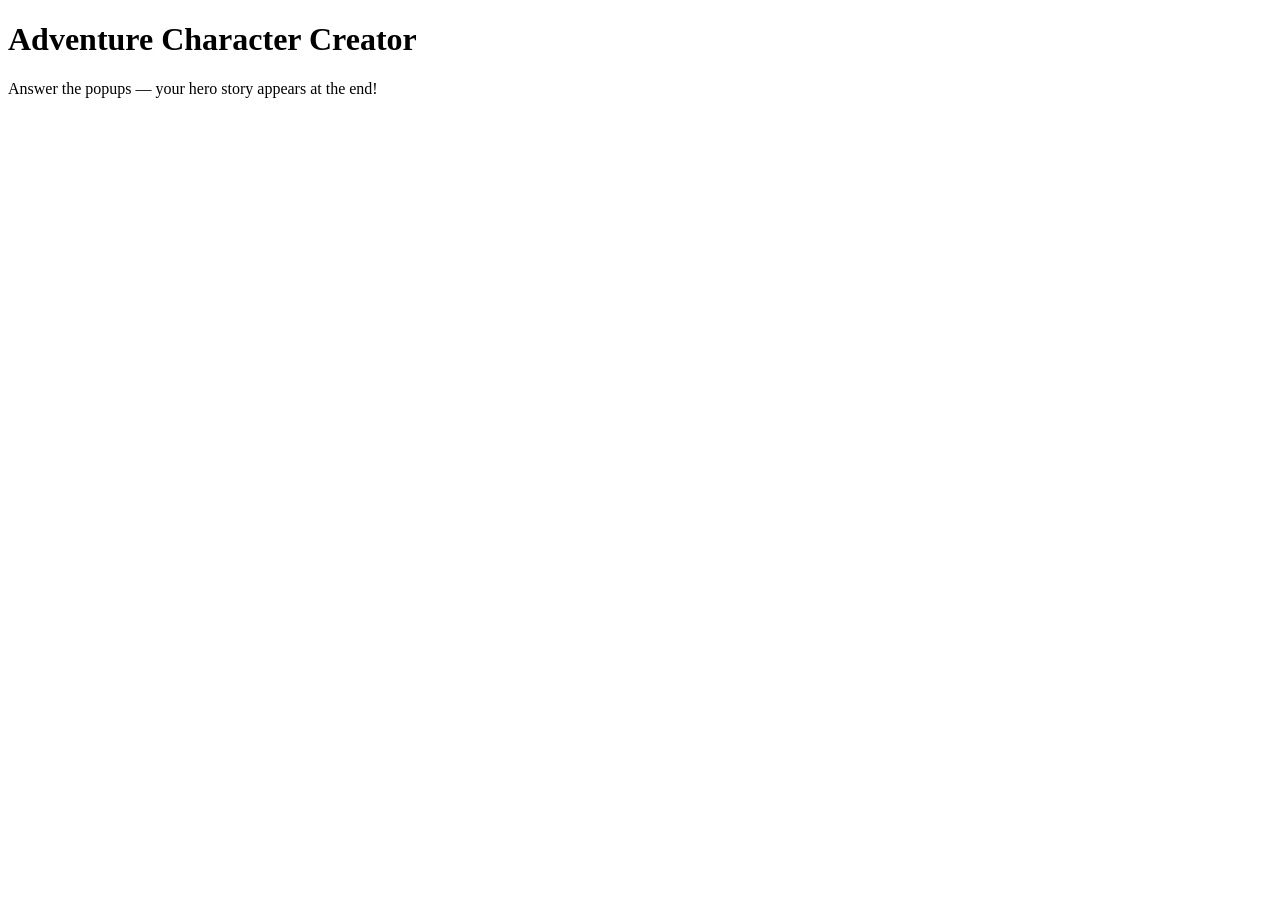
<file: character/index.html>
<!DOCTYPE html>
<!--Blaze Swieton 3/8/26-->
<html lang="en">
<head>
 <meta charset="UTF-8">
 <title>Adventure Character Creator</title>
 <!-- Scripts go here, with defer -->
 <script src="character.js" defer></script>
</head>
<body>
 <h1>Adventure Character Creator </h1>
 <p>Answer the popups — your hero story appears at the end!</p>
</body>

</html>
</file>
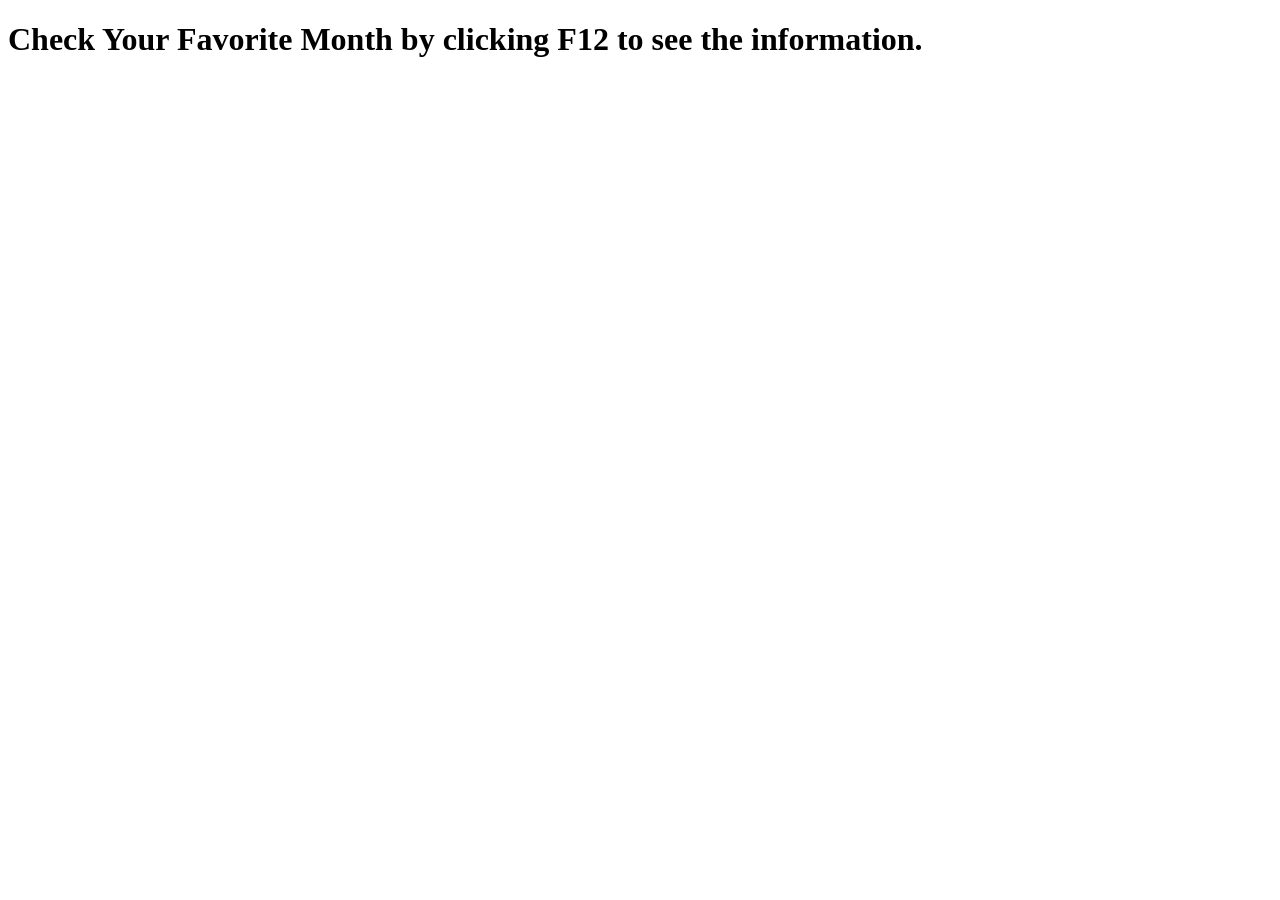
<file: switch/index.html>
<!--Blaze Swieton 3/31/26-->
<!DOCTYPE html>
<html lang="en">
<head>
    <meta charset="UTF-8">
    <meta name="viewport" content="width=device-width, initial-scale=1.0"> 
     <script src="switch.js" defer> </script>
    <title>Favorite Month Checker</title>
</head>
<body>
    <h1>Check Your Favorite Month by clicking F12 to see the information.</h1>
</body>
</html>
</file>
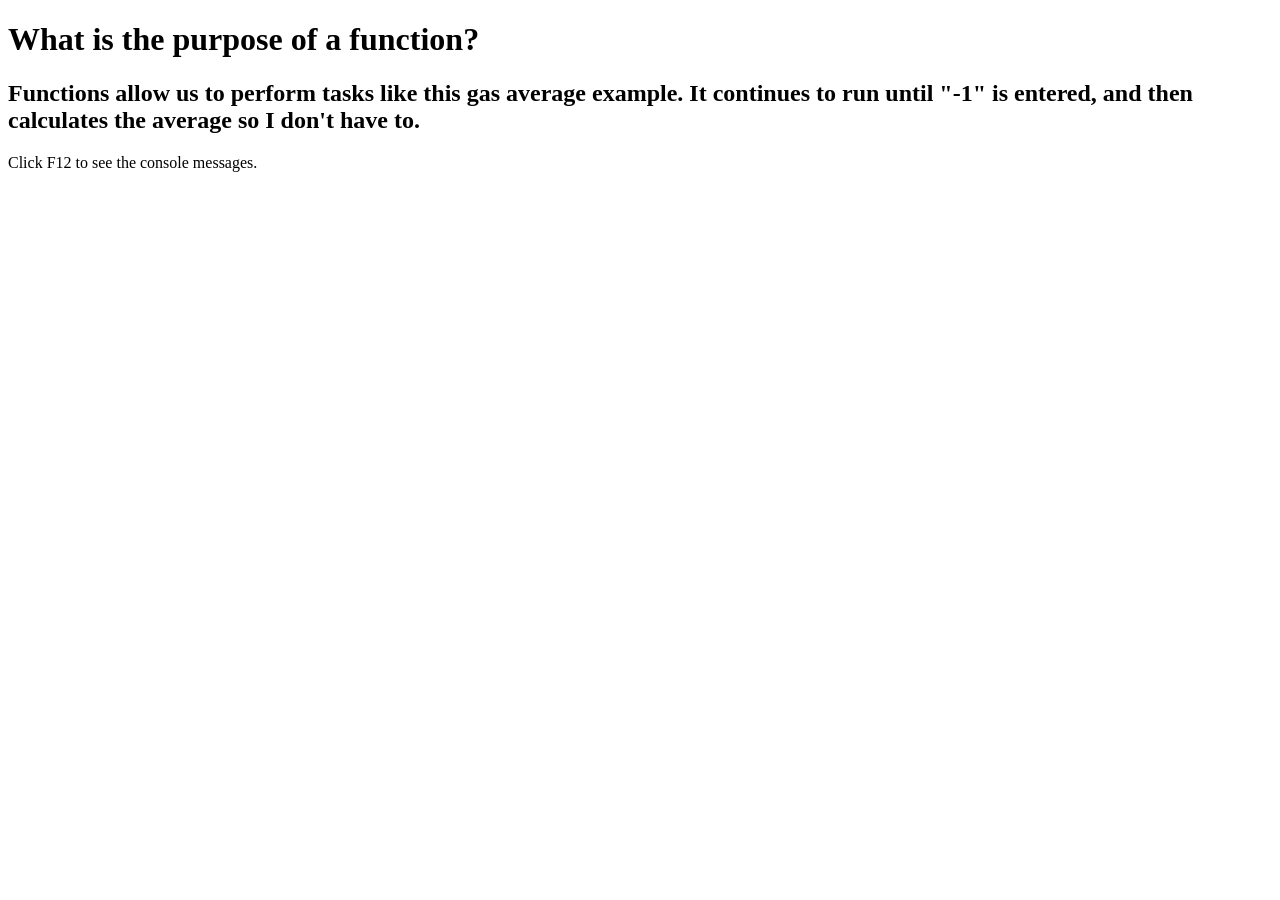
<file: gasAvg/gasAvg.html>
<!DOCTYPE HTML>

<!-- Blaze Swieton  4/14/26-->

<html lang="en">
    <head>
        <title> What is the purpose of a function? </title>
        <meta charset= "utf-8">
    </head>
    <body>

   <h1>  What is the purpose of a function?  </h1>
   <h2>Functions allow us to perform tasks like this gas average example. It continues to run until "-1"
    is entered, and then calculates the average so I don't have to.
   </h2>
   <p>Click F12 to see the console messages.</p>

    <script src = "gasAvg.js" defer></script>
    </body>
     </html>
</file>
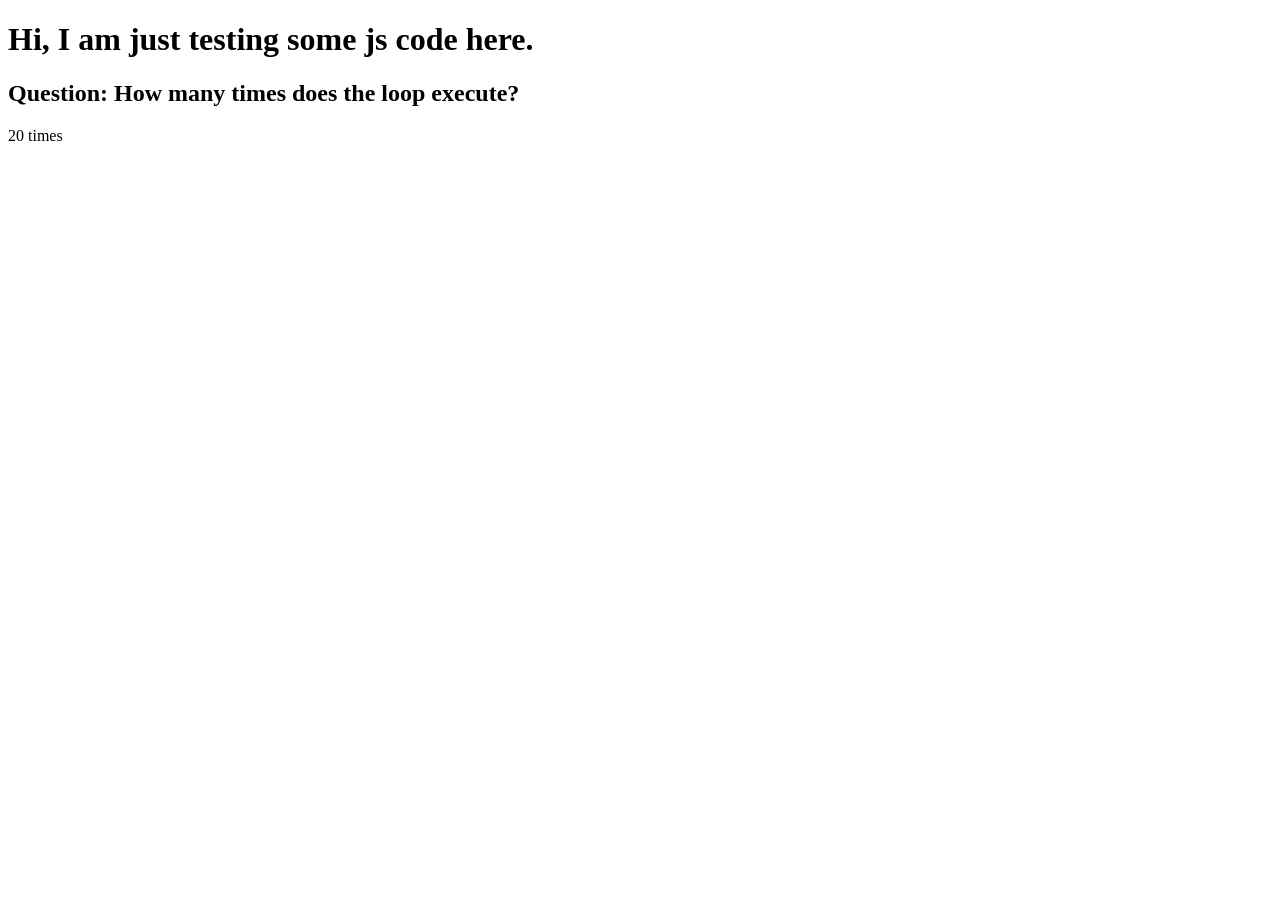
<file: Loops/loops.html>
<!DOCTYPE HTML>

<!-- Blaze Swieton 4/7/26 -->

<html lang="en">
    <head>
        <meta charset= "utf-8">
        <title> My JS template page </title>
        <script src = "loops.js" defer></script>
    </head>
    <body>
        <h1>  Hi, I am just testing some js code here.  </h1>
        <h2>Question: How many times does the loop execute?</h2>
        <p>20 times</p>
    </body>
</html>
</file>
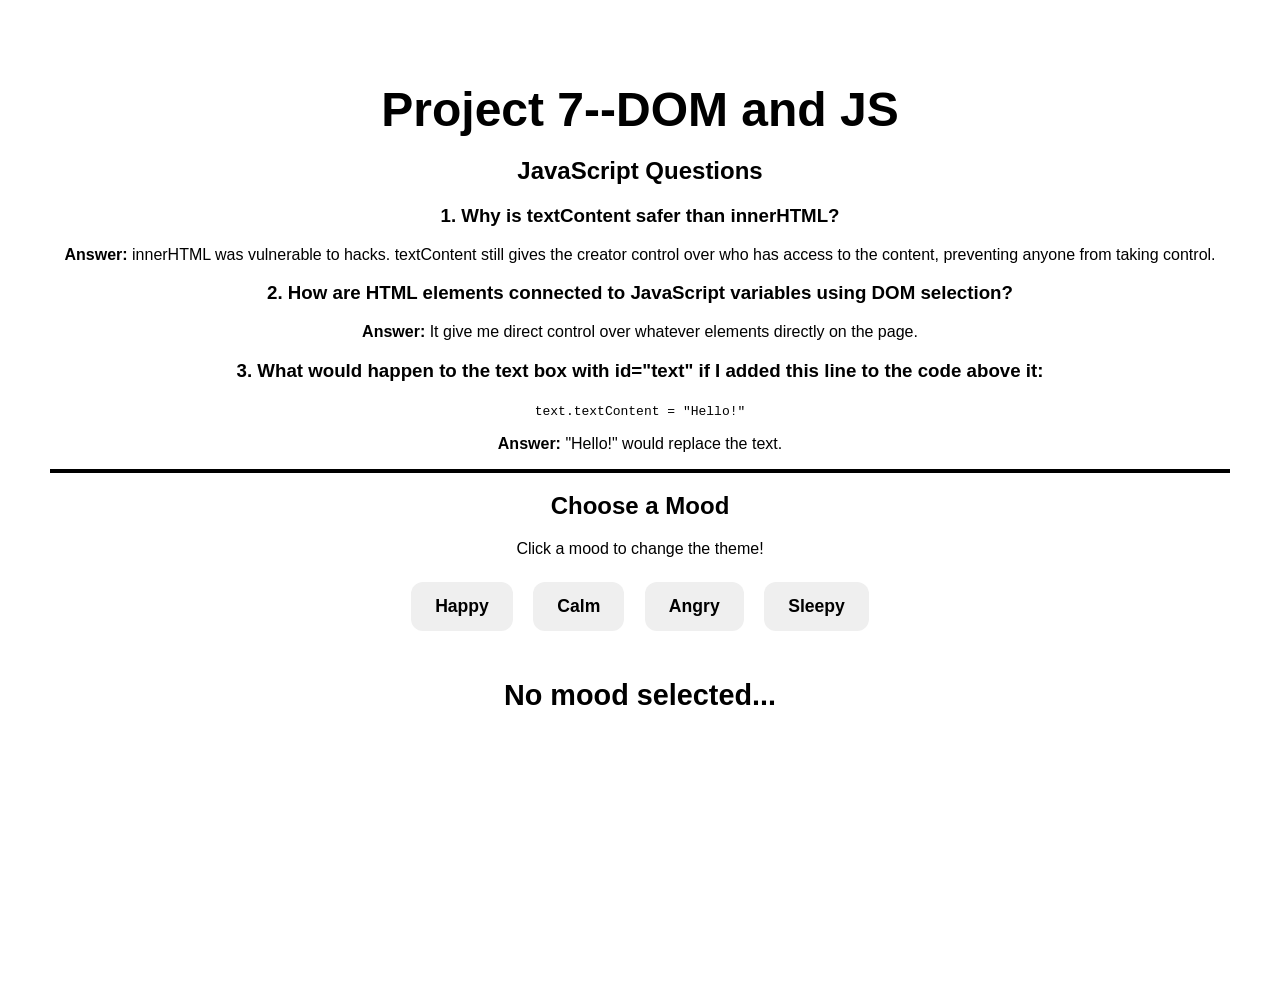
<file: MoodSwitch/moodSwitcher.html>
<!--Blaze Swieton 4/21/26-->
<!DOCTYPE html>
<html>
<head>
  <title>Mood Switcher</title>
  <script src="moodStarter.js" defer></script>
  <link rel="stylesheet"  href="moods.css">
</head>

<body>
 <h1> Project 7--DOM and JS</h1>
  <section id="questions">

    <h2>JavaScript Questions</h2>

    <h3>1. Why is textContent safer than innerHTML?</h3>
    <p><strong>Answer:</strong> innerHTML was vulnerable to hacks. textContent still gives 
      the creator control over who has access to the content, preventing anyone from taking
      control.
    </p>

    <h3>2. How are HTML elements connected to JavaScript variables using DOM selection?</h3>
    <p><strong>Answer:</strong> It give me direct control over whatever elements directly on the page.</p>

    <h3>3. What would happen to the text box with id="text" if I added this line to the code above it: </h3>
    <p><code>text.textContent = "Hello!"</code></p>
    <p><strong>Answer:</strong> "Hello!" would replace the text.</p>

  </section>
 
  <h2 id="title">Choose a Mood</h2>
  <p>Click a mood to change the theme!</p>

  <div id="buttons">
    <button class="mood-btn" id="happyBtn">Happy</button>
    <button class="mood-btn" id="calmBtn">Calm</button>
    <button class="mood-btn" id="angryBtn">Angry</button>
    <button class="mood-btn" id="sleepyBtn">Sleepy</button>
  </div>

  <p id="quote">No mood selected...</p>

  
</body>
</html>
</file>
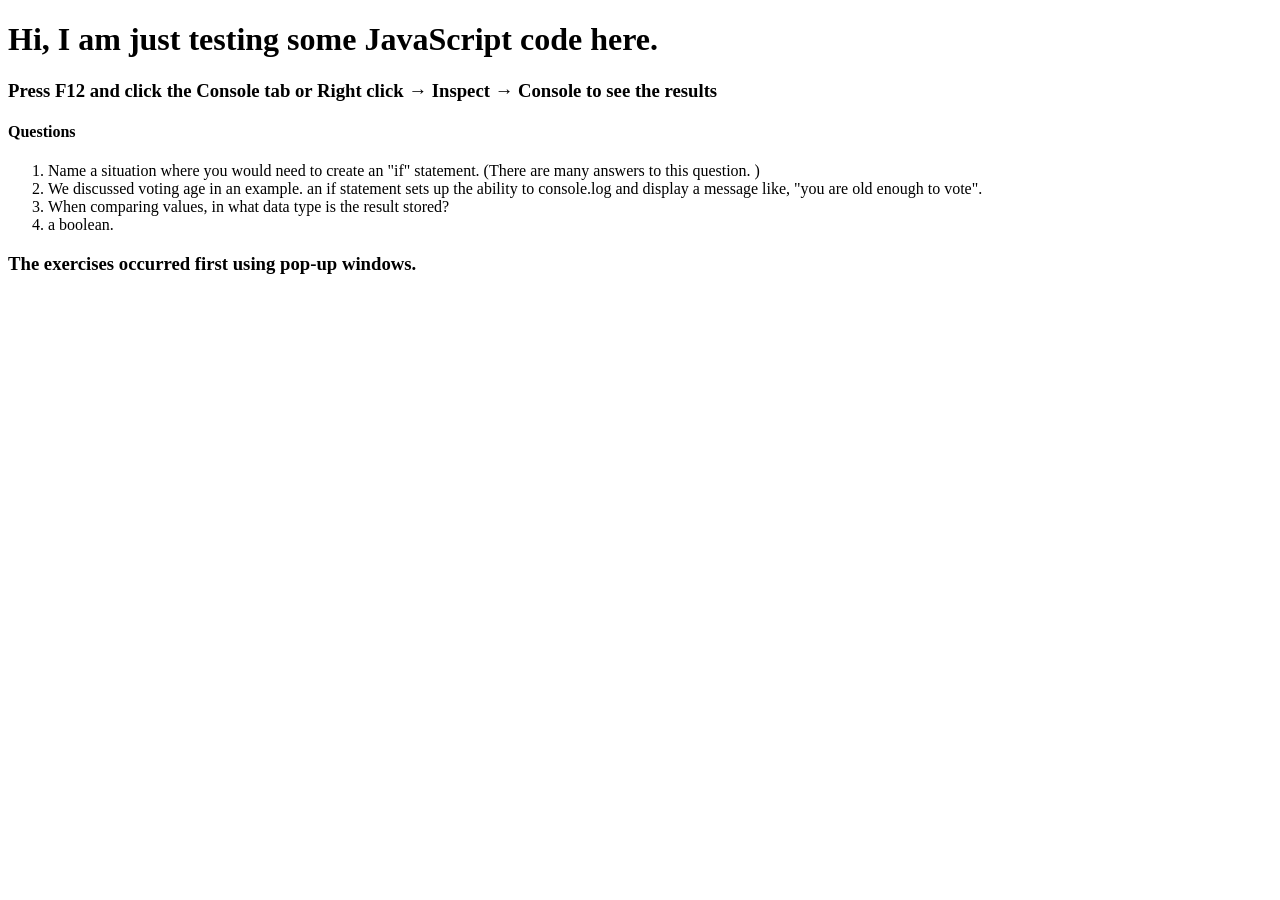
<file: wages/wages.html>
<!--Your name and the date you created it -->
<!DOCTYPE HTML>
<!-- Put your name here  -->
<html lang="en">

<head>
<title>My JS Weekly Earnings Page</title>
<meta charset="utf-8">
<!-- External JavaScript file -->
<script src="wages.js" defer></script>
</head>
<body>
    <h1>Hi, I am just testing some JavaScript code here.</h1>
    <h3>Press F12 and click the Console tab or Right click → Inspect → Console to see the results</h3>
       <h4> Questions</h4>
        <section>
            <ol>
                <li>Name a situation where you would need to create an "if" statement. (There are many answers to this question. )</li>              
                <li>We discussed voting age in an example. an if statement sets up the ability
                    to console.log and display a message like, "you are old enough to vote".  </li>
                <li>When comparing values,  in what data type is the result stored?</li>        
                <li>a boolean.</li>
            </ol>
        </section>
        <section>
            <h3> The exercises occurred first using pop-up windows.</h3>
        </section>
</body>
</html>
</file>
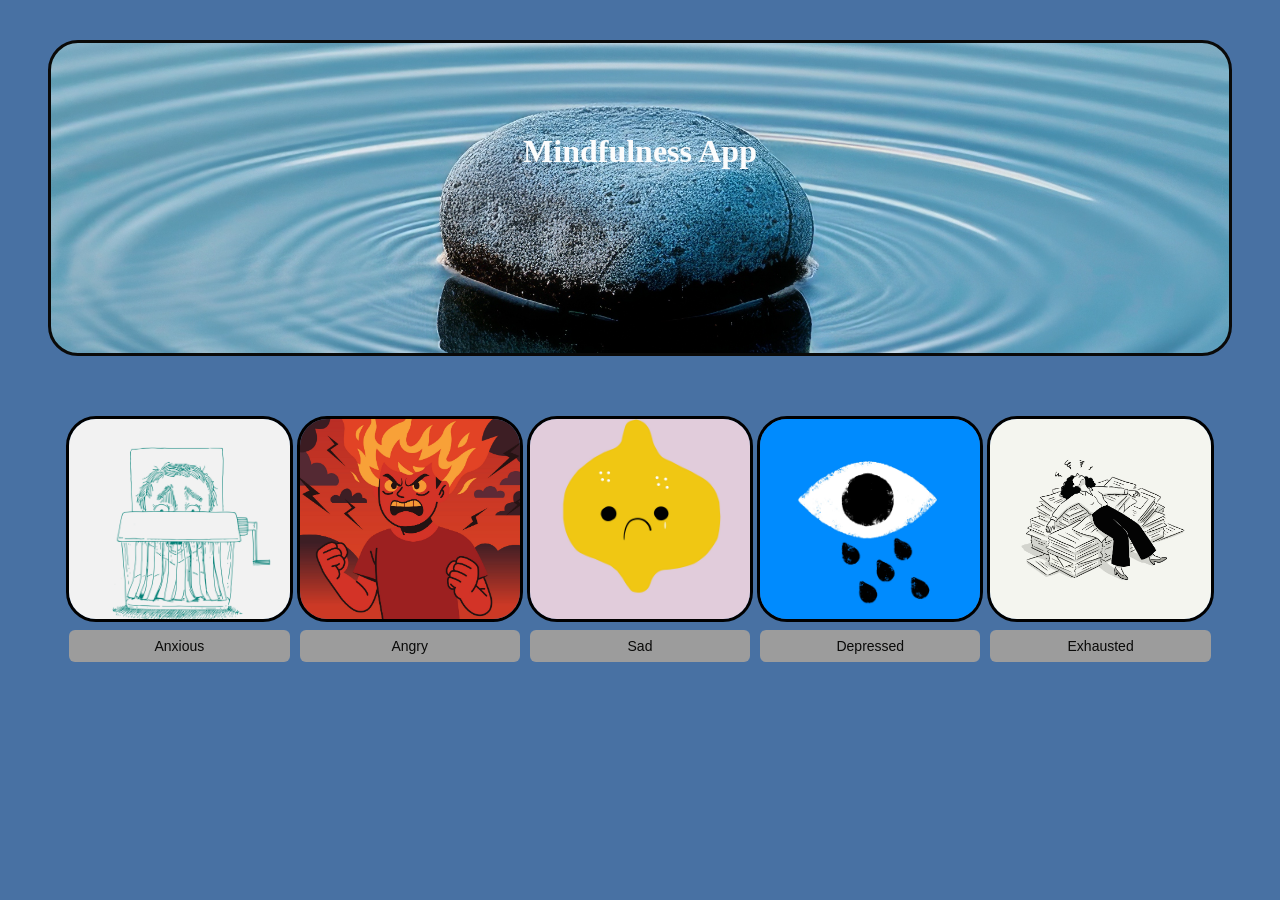
<file: Web114_Final/mindful.html>
<!DOCTYPE html>
<!--Blaze Swieton 5/6/26 - Web-114 Final Project. I'm working on a mindfulness website.-->

<html lang="en">
  <head>
    <title>Mindfulness App</title>
    <meta charset="utf-8" />
    <link rel="stylesheet" href="mindful.css" type="text/css">
    <script src="mindful.js" defer></script>
  </head>
  <body>
    <div class="gallery-container">
      <!--<img src="img/ripple.jpeg" alt="a rock creating ripples on water">-->
      <!--I had some difficulty getting the image to go as background for "mindfulness app". was able to research
      online sources and format correctly. I had been targeting the gallery heading OUTSIDE the <h1>element
      i had to ultmately remove the <img> element and target #gallery-heading so that the image was more pleasing to the eye and
      didn't take up unneccesary space, looking clunky-->

    <h1 id="gallery-heading">Mindfulness App</h1>

    <div id="image-row">

      <div class="feeling-card">
        <img src="img/anxious.jpg" alt="a calming image" class="feeling-img">
        <button id="anxiousBtn">Anxious</button>
        </div>

        <div class="feeling-card">
          <img src="img/angry.jpg" alt="angry guy" class="feeling-img">
          <button id="angryBtn">Angry</button>
        </div>

      <div class="feeling-card">
        <img src="img/lemon.jpg" alt="a crying lemon" class="feeling-img">
        <button id="sadBtn">Sad</button>
      </div>

      <div class="feeling-card">
        <img src="img/crying.jpg" alt="crying" class="feeling-img">
        <button id="depressedBtn">Depressed</button>
      </div>

      <div class="feeling-card">
        <img src="img/exhausted.jpg" alt="a woman laying on a pile of papers" class="feeling-img">
        <button id="Btn="Exhausted>Exhausted</button>
      </div>

    </div>
    <!--each div class is an individual feeling with an image lining up with it's own button, making the 
    issue with the buttons being in 2 places resolve-->

     <p id="caption"></p>

      </div>
  </body>
  

   <!--<img src="img/ripple.jpeg" alt="a rock creating ripples on water">-->
      <!--I had some difficulty getting the image to go as background for "mindfulness app". was able to research
      online sources and format correctly. I had been targeting the gallery heading OUTSIDE the <h1>element
      i had to ultmately remove the <img> element and target #gallery-heading so that the image was more pleasing to the eye and
      didn't take up unneccesary space, looking clunky-->
    
         <!--<div id = "image-row">  <I removed my single <img> source and created an image-row to make
      a flexbox and display all images at once instead of one by one. 
      THIS WORKED CODE WORKED, BUT NOT IN THE WAY I WANTED SO I MADE THE IMAGE-ROW DIV (SEE BELOW)
      <img src="img/calming.jpg" alt="a calming image" class="feeling-img" data-index="0">
      <img src="img/enough.jpg" alt="a mug" class="feeling-img" data-index="1">
      <img src="img/heart.jpg" alt="a heart" class="feeling-img" data-index="2">
      <img src="img/candle.jpg" alt="a candle" class="feeling-img" data-index="3">
      <img src="img/unplug.jpg" alt="unplugging brains" class="feeling-img" data-index="4">
    </div>-->
    
      <!--THIS ALL ENDED UP BEING REDUNDANT AND GIVING ME 2 BUTTON SECTIONS 
    <img id="feeling-image" src="" alt="" style="display:none";>  don't need this with the image-row-->
     <!--I added an image id so that i could bring in the images along with alt and src elements
      using javascript style display none keeps the image from showing upon page load-
    <div id="buttons">
    <button id="anxiousBtn">Anxious</button>
    <button id="angryBtn">Angry</button>
    <button id="sadBtn">Sad</button>
    <button id="depressedBtn">Depressed</button>
    <button id="irritableBtn">Irritable</button>
    </div><I fixed the <div> elements to include buttons in the 
      gallery container element-
  </div>
  </body>-->
</file>
<file: MoodSwitch/moods.css>
/* Blaze Swieton 4/21/26 */
      
   body {
      font-family: Arial, sans-serif;
      text-align: center;
      padding: 50px;
      transition: all 0.6s ease;
      min-height: 100vh;
      margin: 0;
    }

    h1 {
      font-size: 3rem;
      margin-bottom: 10px;
    }

    .mood-btn {
      padding: 14px 24px;
      margin: 8px;
      font-size: 1.1rem;
      font-weight: bold;
      cursor: pointer;
      border: none;
      border-radius: 12px;
    }

    #quote {
      margin-top: 40px;
      font-size: 1.8rem;
      font-weight: bold;
    }
    
    section{
        border-bottom: 4px solid #000;;
    }
</file>
<file: Web114_Final/mindful.css>
/*Web-114 Final - Blaze Swieton 5/6/26*/

/*the ripple image was being cut off. I tried background size 100% and with auto and it would 
either repeat or make the picture too large, cutting off the ripple. with "contain" i
still encountered repeating issues and it didn't look good. Using "cover"
and adjusting the percentage allowed me to center the picture and
stretch it appropriately across the screen*/
#gallery-heading {
   background-image: url("img/ripple.jpeg");
   background-size: cover; 
   background-position: center 45%; 
   min-height: 200px; /*allows for predictability*/
   padding: 90px 20px 20px; /*targets top right, left bottom*/
   margin: 40px;
   color: #FCFCFC;
   text-align: center;
   border: solid;
   border-radius: 30px;
   border-color:#0A0A09
}


#image-row {              
    display: flex;
    justify-content: center;
    gap: 10px;
    padding: 20px;
    flex-wrap: wrap;
}
  /*instead of the #feeling-image, this image-row element allows me to wrap text onto the next line, such as on small screens
 as well as leave space between and in margin */


/*#buttons button {
    color: #0d0d0d;
    background-color: #E8E22E;
} this element was no longer needed when i changed to "image-row" and div class "feeling-card". i added new
 code below to adjust the buttons*/

.feeling-card button {
    padding: 8px 16px;
    border: none;
    border-radius: 6px;
    cursor: pointer;
    background-color: #9C9C9C;
    color: #0A0A09;
    font-size: 14px;
    width: 100%;
}

.feeling-card {
    display: flex;
    flex-direction:column;
    align-items: center;
    justify-content: space-between; /* will space out my columns and make it look better*/
    width: 18%; /*adding justify-content to put my buttons at the bottom of each corresponding image*/
    gap: 8px;
}
/*.feeling-card allows me to align all 5 pictures in aligned, equal columns. controlling both button and image
inside the flex box.allots space outside cards.*/

.feeling-img {
    width: 100%;
    height: 200px;
    object-fit: cover;
    border: solid;
    border-radius: 30px;
    object-position: center;
    display: block; /*I NEED TO FIGURE OUT HOW TO CORRECTLY FORMAT MY IMAGES SO NOTHING IS CUT OFF*/
}
/*.feeling-img ensures each feeling card takes up the width of it's assigned card. cards remain uniform and proportionate */
#caption {
    text-align: center;
    font-size: 18px; 
    color: #0d0d0d;
    padding: 10px 20px;
    margin: 10px auto;
    max-width: 600px;
    border-radius: 30px;
}


/*text is centered with the caption attribute, colored black and margin/padding added to make it look uniform. max-width
prevents distortions based on screen size. the text has space between the cards and each message.*/

/*brushing up on CSS, need to remind myself that padding adjusts
INSIDE the element. If I need to adjust spacing OUTSIDE/BETWEEN 
the elements, then use margin*/


/*It took me a minute to review and I needed to remember that because this is a button element, I did
not need to target a class (.) or id (#)*/

body {
    background-color: #4871A3;
} 

/*#feeling-image {
    width: 300px;
    height: auto;
    margin: 20px auto;
    display: block;

} allows me to grab by id and show the images, sized appropriately, when feelings are clicked*/


/*MY NEXT STEP IS TO CREATE SPACE BETWEEN MY GALLERY-CONTAINER, IMAGE-HEADING & IMAGE ROW
ALSO, ADD ADDITIONAL IF/ELSE, FUNCTIONS, LOGICAL OPERATORS, ETC TO FULFILL ALL REQUIREMENTS*/
</file>
